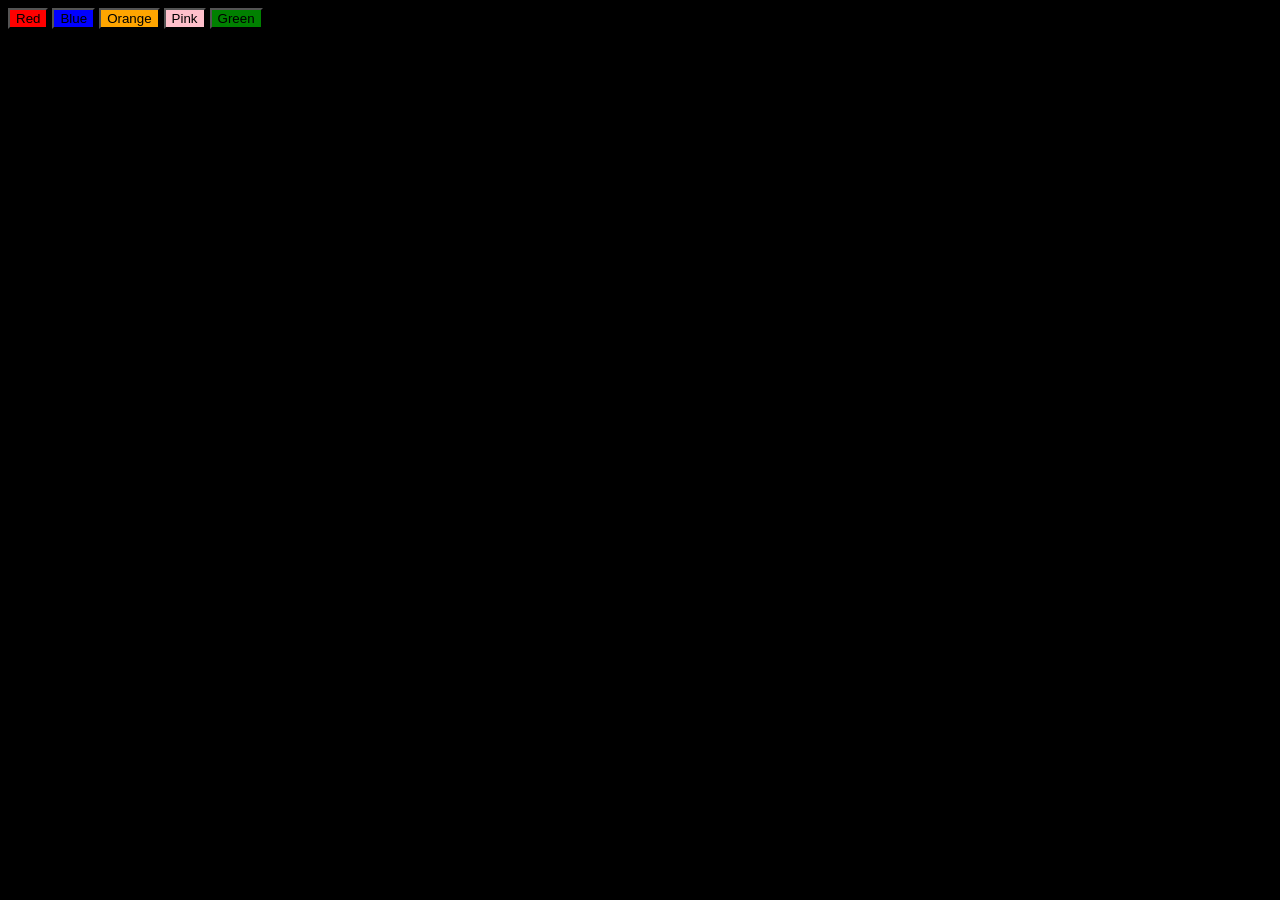
<file: Background-Color-Changer/index.html>
<!DOCTYPE html>

<html>
    <head>
        <meta charset="utf-8">
        <meta http-equiv="X-UA-Compatible" content="IE=edge">
        <title></title>
        <meta name="description" content="">
        <meta name="viewport" content="width=device-width, initial-scale=1">
        <link rel="stylesheet" href="">
    </head>
    <body style = "background-color: black;">
        <div id = "parent">
            <button id = "red" style = "background-color : red;">Red</button>            
            <button id = "blue" style = "background-color : blue;">Blue</button>            
            <button id = "orange" style = "background-color : orange;">Orange</button>            
            <button id = "pink" style = "background-color : pink;">Pink</button>          
            <button id = "green" style = "background-color : green;">Green</button>  
        </div>
       
        
        
    </body>
    <script src="./first.js"></script>
</html>
</file>
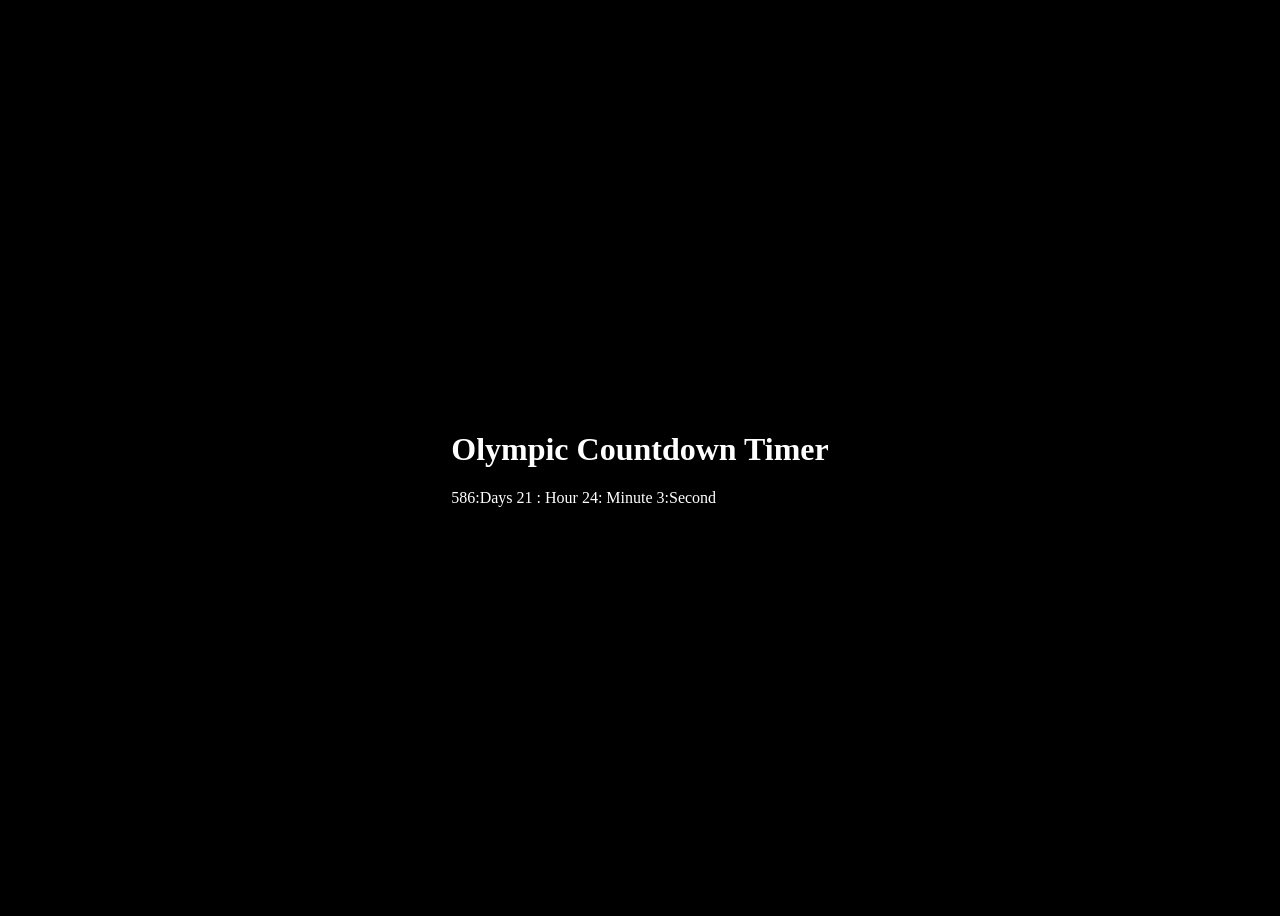
<file: Count Down Timer/index.html>
<!DOCTYPE html>

<html>
    <head>
        <meta charset="utf-8">
        <meta http-equiv="X-UA-Compatible" content="IE=edge">
        <title></title>
        <meta name="description" content="">
        <meta name="viewport" content="width=device-width, initial-scale=1">
        <link rel="stylesheet" href="">
    </head>
    <body style ="background-color: black; color : white; display : flex; justify-content : center; align-items : center; height : 100vh;">
        <div id = "parent">
            <h1>Olympic Countdown Timer</h1>
            <div  style = "margin-top : 20px;" id = "result"></div>
        </div>
       
        
        
    </body>
    <script src="./first.js"></script>
</html>
</file>
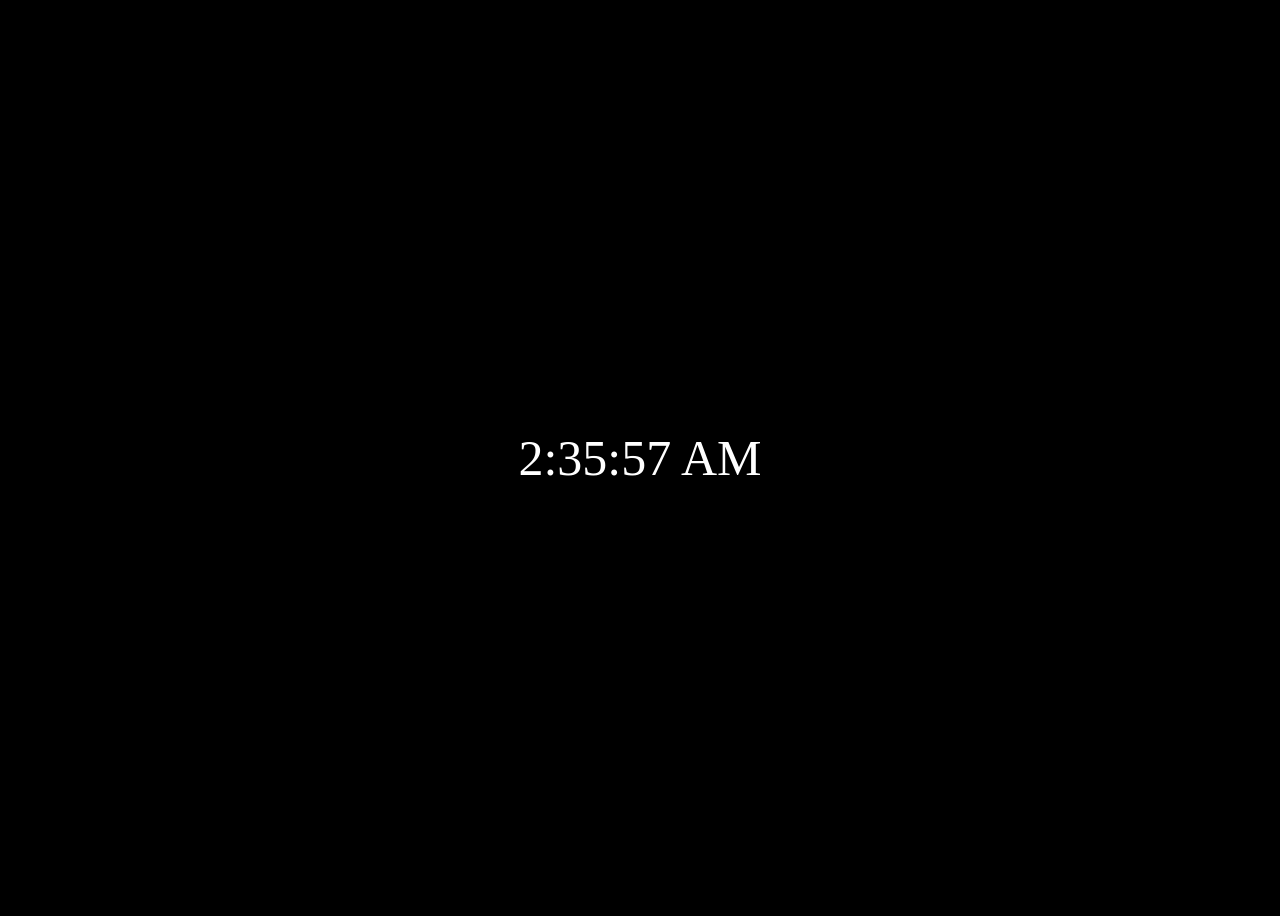
<file: Digital Clock/index.html>
<!DOCTYPE html>

<html>
    <head>
        <meta charset="utf-8">
        <meta http-equiv="X-UA-Compatible" content="IE=edge">
        <title></title>
        <meta name="description" content="">
        <meta name="viewport" content="width=device-width, initial-scale=1">
        <link rel="stylesheet" href="">
    </head>
    <body style = "background-color: black; color : white; display : flex; justify-content : center; align-items : center; height : 100vh;">
        <div id = "time" style = "font-size : 50px;"></div>
       
        
        <script src="./first.js"></script>
    </body>
</html>
</file>
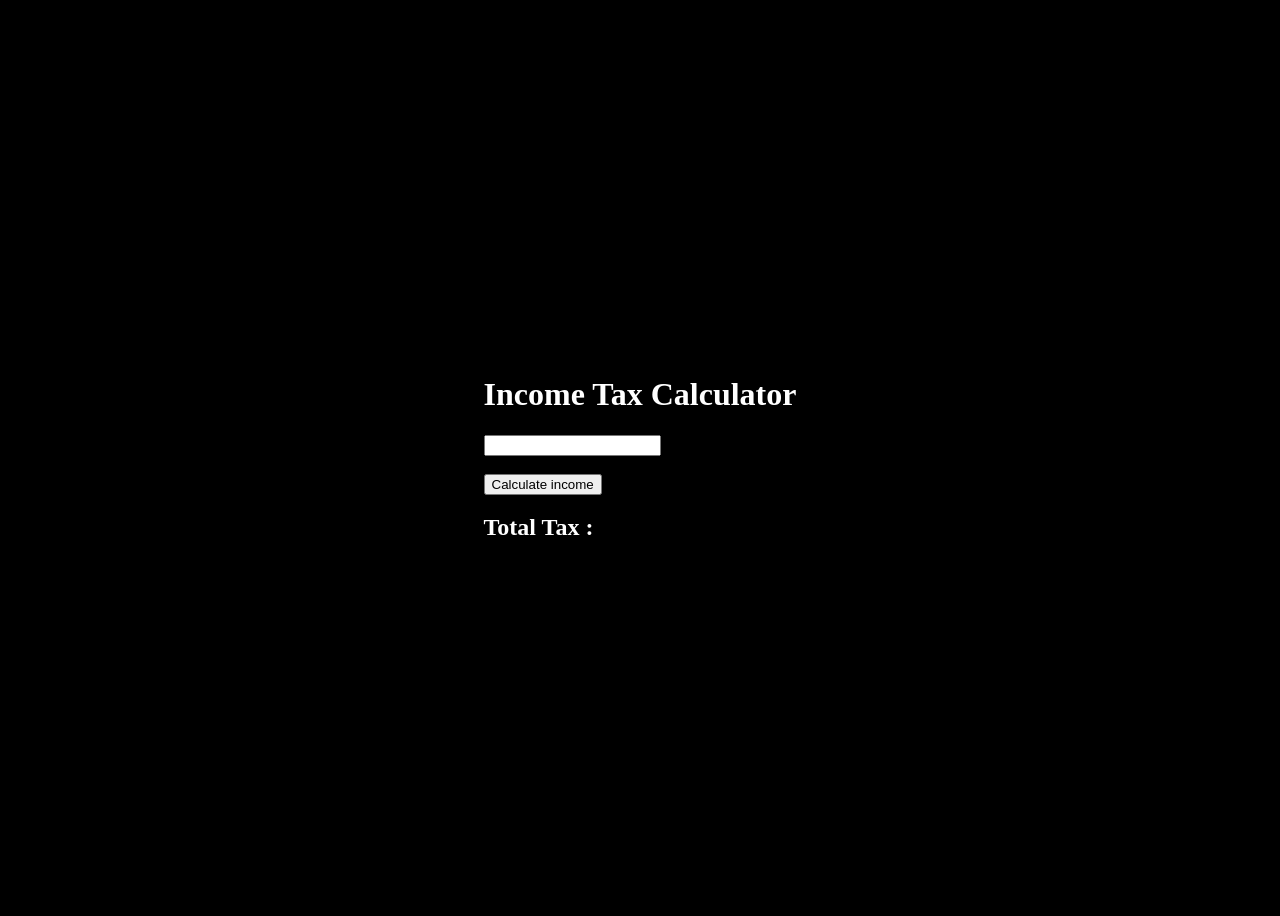
<file: Income Tax Calculator/index.html>
<!DOCTYPE html>

<html>
    <head>
        <meta charset="utf-8">
        <meta http-equiv="X-UA-Compatible" content="IE=edge">
        <title></title>
        <meta name="description" content="">
        <meta name="viewport" content="width=device-width, initial-scale=1">
        <link rel="stylesheet" href="">
    </head>
    <body style = "background-color : black; color : white; display : flex; justify-content : center; align-items : center; height : 100vh;">
        <div id = "parent">
            <h1>Income Tax Calculator</h1>
            <form>
                <label for="income"></label>
                <input type = "number" id = "income" name = "income">
                <br><br>
                <button type = "submit">Calculate income</button>
            </form>
            <h2>Total Tax :</h2>
        </div>
       
        
       
    </body>
     <script src="./first.js"></script>
</html>
</file>
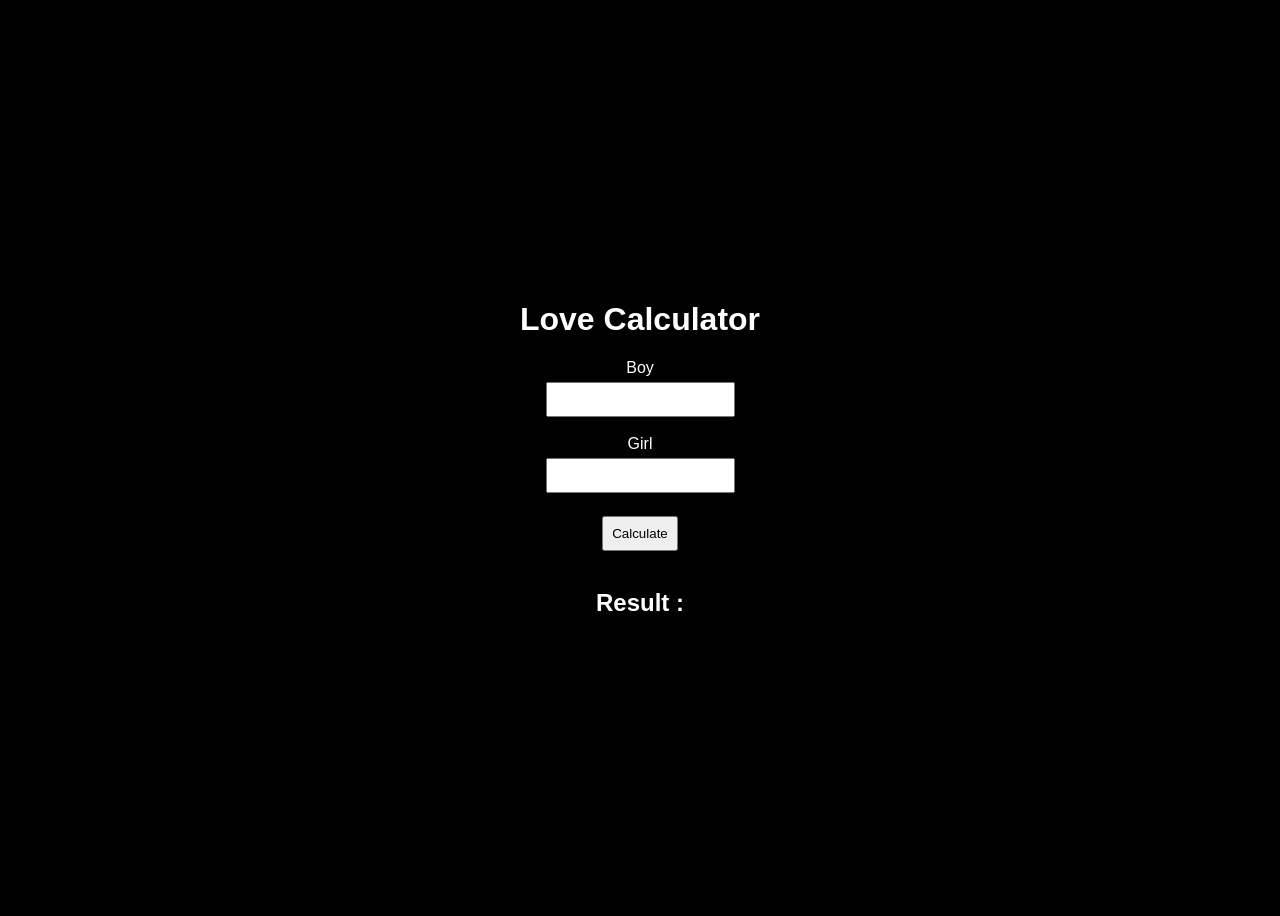
<file: Love Calculator/index.html>
<!DOCTYPE html>
<html>
<head>
    <meta charset="utf-8">
    <meta http-equiv="X-UA-Compatible" content="IE=edge">
    <title>Love Calculator</title>
    <meta name="viewport" content="width=device-width, initial-scale=1">
  
    <style>
        body {
            background-color: black;
            color: white;
            display: flex;
            justify-content: center;
            align-items: center;
            height: 100vh;
            font-family: Arial, sans-serif;
        }

        #parent {
            text-align: center;
        }

        input, button {
            padding: 8px;
            margin-top: 5px;
        }
    </style>
</head>

<body>
    <div id="parent">
        <h1>Love Calculator</h1>

        <form>
            <label for="Boy">Boy</label><br>
            <input type="text" id="Boy" name="Boy" required>
            <br><br>

            <label for="Girl">Girl</label><br>
            <input type="text" id="Girl" name="Girl" required>
            <br><br>

            <button type="submit">Calculate</button>
        </form>

        <br>
        <h2>Result :</h2>
    </div>

 
    <script src="first.js"></script>
</body>
</html>
</file>
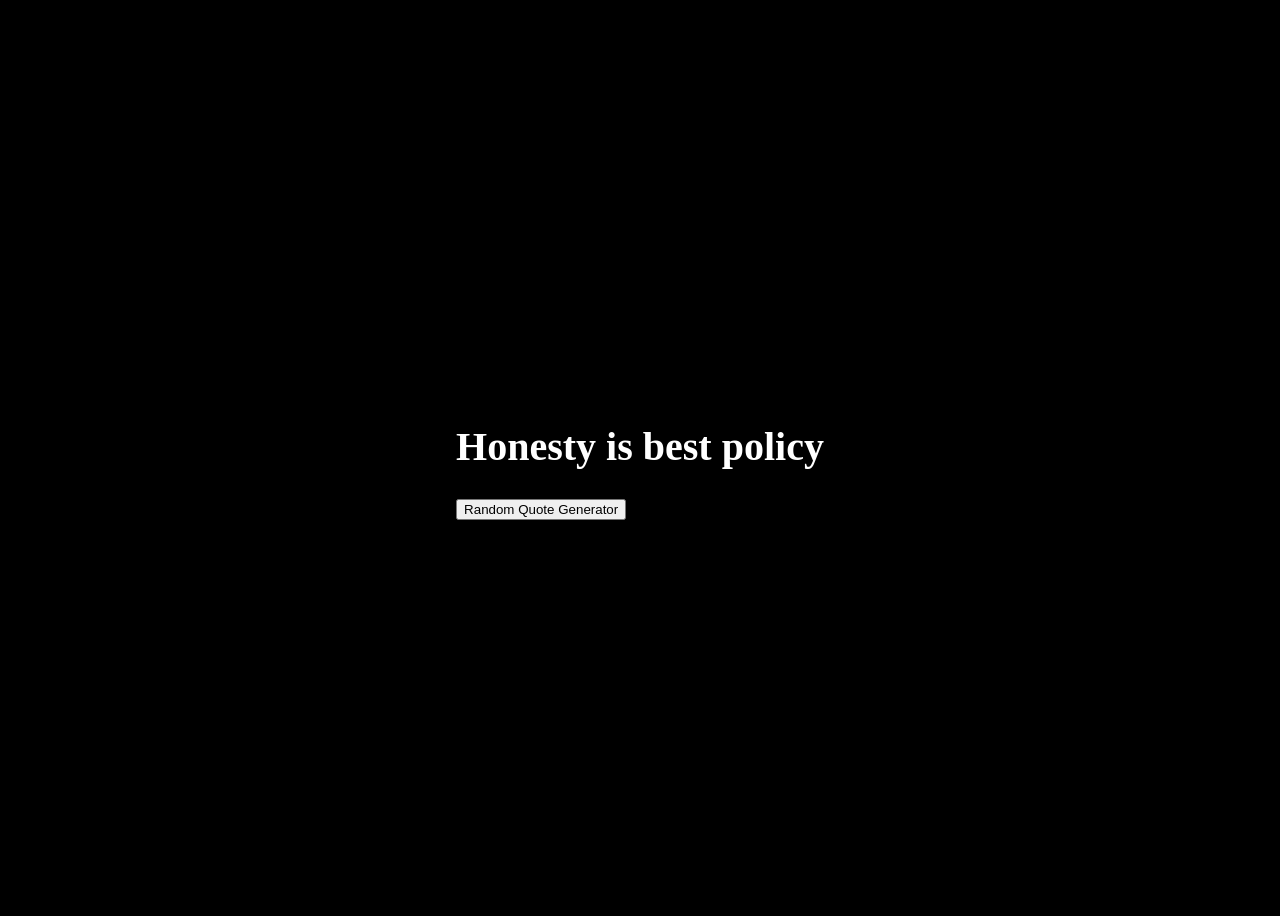
<file: Random Quote Generator/index.html>
<!DOCTYPE html>

<html>
    <head>
        <meta charset="utf-8">
        <meta http-equiv="X-UA-Compatible" content="IE=edge">
        <title></title>
        <meta name="description" content="">
        <meta name="viewport" content="width=device-width, initial-scale=1">
        <link rel="stylesheet" href="">
    </head>
    <body style = "background-color : black; color : white; font-size: 20px; display: flex; justify-content : center; align-items : center; height : 100vh;">
        <div id = "first">
            <h1 id = "first">Honesty is  best policy </h1>
            <button>Random Quote Generator</button>
        </div>
       
        
       
    </body>
     <script src="./first.js"></script>
</html>
</file>
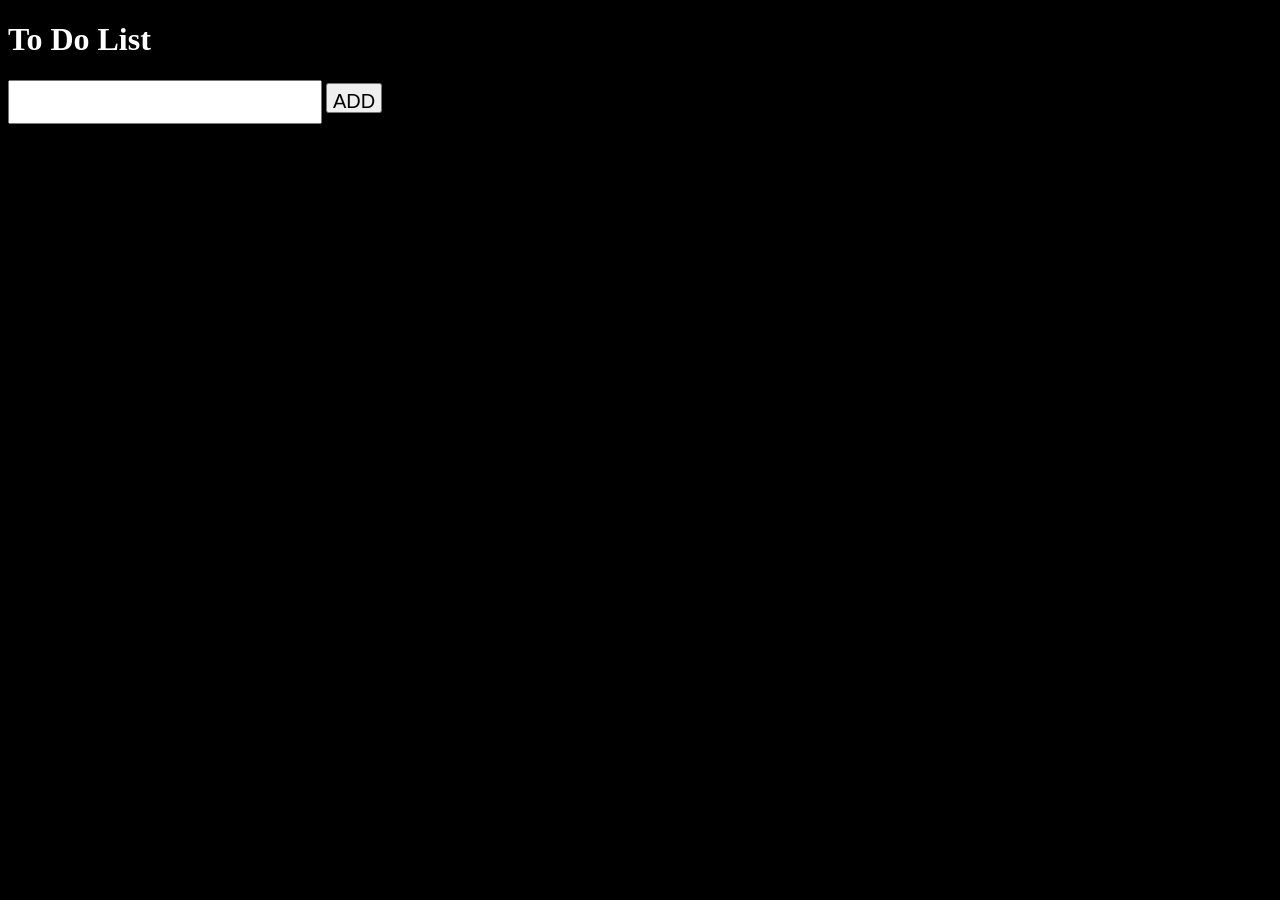
<file: To Do List/index.html>
<!DOCTYPE html>
<html>
<head>
    <meta charset="utf-8">
    <meta http-equiv="X-UA-Compatible" content="IE=edge">
    <title>To Do List</title>
    <meta name="viewport" content="width=device-width, initial-scale=1">
</head>

<body style="background-color: black; color: white;">

    <h1>To Do List</h1>

    <form>
        <input 
            type="text" 
            id="task" 
            required 
            style="width:300px; height:30px; padding:5px; font-size:20px;"
        >
        <button type="submit" style="height:30px; padding:5px; font-size:20px;">
            ADD
        </button>
    </form>

    <br><br>

    <div id="allTask"></div>

    <script src="./first.js"></script>
</body>
</html>
</file>
